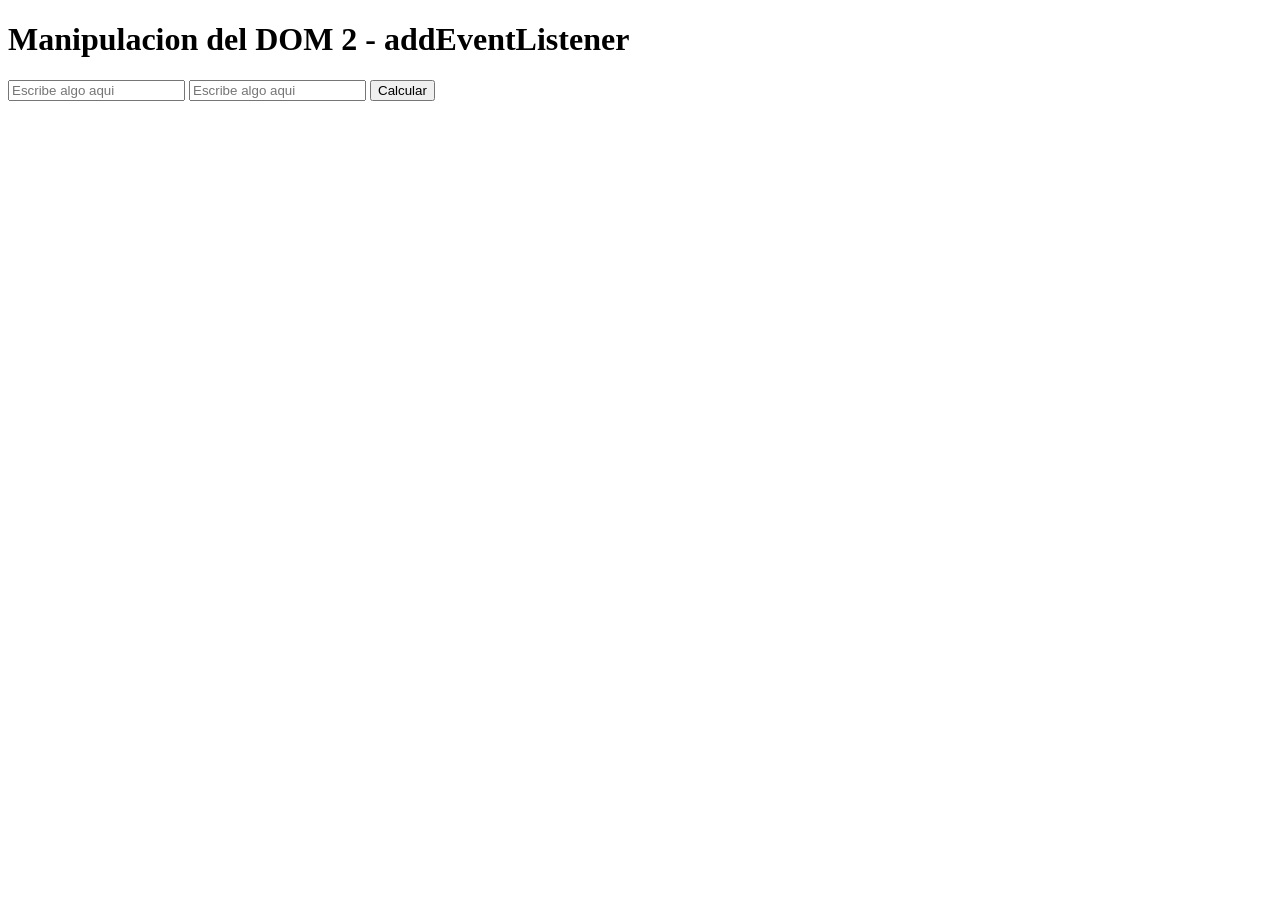
<file: addEventListener/index.html>
<!DOCTYPE html>
<html lang="es">
<head>
    <meta charset="UTF-8">
    <meta http-equiv="X-UA-Compatible" content="IE=edge">
    <meta name="viewport" content="width=device-width, initial-scale=1.0">
    <title>addEventListener</title>
</head>
<body>
    <h1>Manipulacion del DOM 2 - addEventListener</h1>
    <input id="calculo1" placeholder="Escribe algo aqui">
    <input id="calculo2" placeholder="Escribe algo aqui">
    <button id="btnCalcular">Calcular</button>
    <p id="result"></p>
    <script src="./main.js"></script>
</body>
</html>
</file>
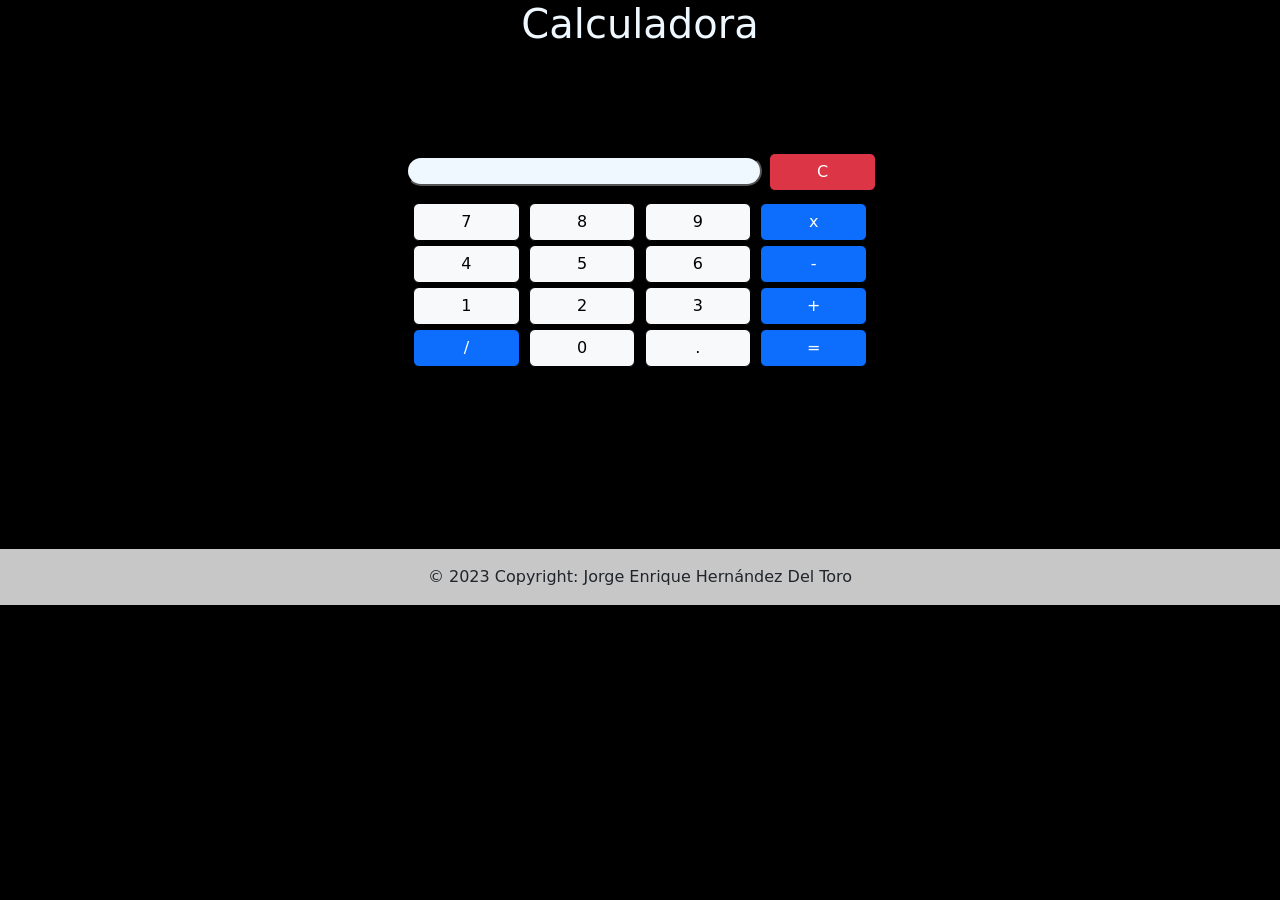
<file: calculator/index.html>
<!DOCTYPE html>
<html lang="es">
<head>
    <meta charset="UTF-8">
    <meta http-equiv="X-UA-Compatible" content="IE=edge">
    <meta name="viewport" content="width=device-width, initial-scale=1.0">
    <!--CSS bootstrap 5-->
    <link href="https://cdn.jsdelivr.net/npm/bootstrap@5.3.0-alpha1/dist/css/bootstrap.min.css" rel="stylesheet" integrity="sha384-GLhlTQ8iRABdZLl6O3oVMWSktQOp6b7In1Zl3/Jr59b6EGGoI1aFkw7cmDA6j6gD" crossorigin="anonymous">
    <link rel="stylesheet" type="text/css" href="./css.css" media="screen" />
    <link rel="shortcut icon" href="https://cdn.icon-icons.com/icons2/272/PNG/512/Calculator_30001.png">
    <title>Calculadora</title>
</head>
<body>
    <h1 class="titulo">Calculadora</h1>
    <div id="app" >
        <form name="calculator" class="cuerpo">
            <input class="resultado" type="textfield" name="ans" value="" autocomplete="off" readonly>
            <input id="boton7" type="reset" value="C" class="col-1 btn btn-danger"/>
            <br>
            <input id="boton7" type="button" value="7" class="col-1 btn btn-light" onclick="document.calculator.ans.value+='7'"/>
            <input id="boton8" type="button" value="8" class="col-1 btn btn-light" onclick="document.calculator.ans.value+='8'"/>
            <input id="boton9" type="button" value="9" class="col-1 btn btn-light" onclick="document.calculator.ans.value+='9'"/>
            <input id="botonMultiplicar" type="button" value="x" class="col-1 btn btn-primary" onclick="document.calculator.ans.value+='*'"/>
            <br>
            <input id="boton4" type="button" value="4" class="col-1 btn btn-light" onclick="document.calculator.ans.value+='4'"/>
            <input id="boton5" type="button" value="5" class="col-1 btn btn-light" onclick="document.calculator.ans.value+='5'"/>
            <input id="boton6" type="button" value="6" class="col-1 btn btn-light" onclick="document.calculator.ans.value+='6'"/>
            <input id="botonResta" type="button" value="-" class="col-1 btn btn-primary" onclick="document.calculator.ans.value+='-'"/>
            <br>
            <input id="boton1" type="button" value="1" class="col-1 btn btn-light" onclick="document.calculator.ans.value+='1'"/>
            <input id="boton2" type="button" value="2" class="col-1 btn btn-light" onclick="document.calculator.ans.value+='2'"/>
            <input id="boton3" type="button" value="3" class="col-1 btn btn-light" onclick="document.calculator.ans.value+='3'"/>
            <input id="botonSuma" type="button" value="+" class="col-1 btn btn-primary" onclick="document.calculator.ans.value+='+'"/>
            <br>
            <input id="botonDiv" type="button" value="/" class="col-1 btn btn-primary" onclick="document.calculator.ans.value+='/'"/>
            <input id="boton0" type="button" value="0" class="col-1 btn btn-light" onclick="document.calculator.ans.value+='0'"/>
            <input id="botonPunto" type="button" value="." class="col-1 btn btn-light" onclick="document.calculator.ans.value+='.'"/>
            <input id="botonIgual" type="button" value="=" class="col-1 btn btn-primary" onclick="document.calculator.ans.value=eval(document.calculator.ans.value)"/>
        </form>
    </div>
    <footer class="pie bg-light text-center text-lg-start">
        <!-- Copyright -->
        <div class="text-center p-3" style="background-color: rgba(0, 0, 0, 0.2);">
          © 2023 Copyright: Jorge Enrique Hernández Del Toro
        </div>
        <!-- Copyright -->
      </footer>
</body>
</html>
</file>
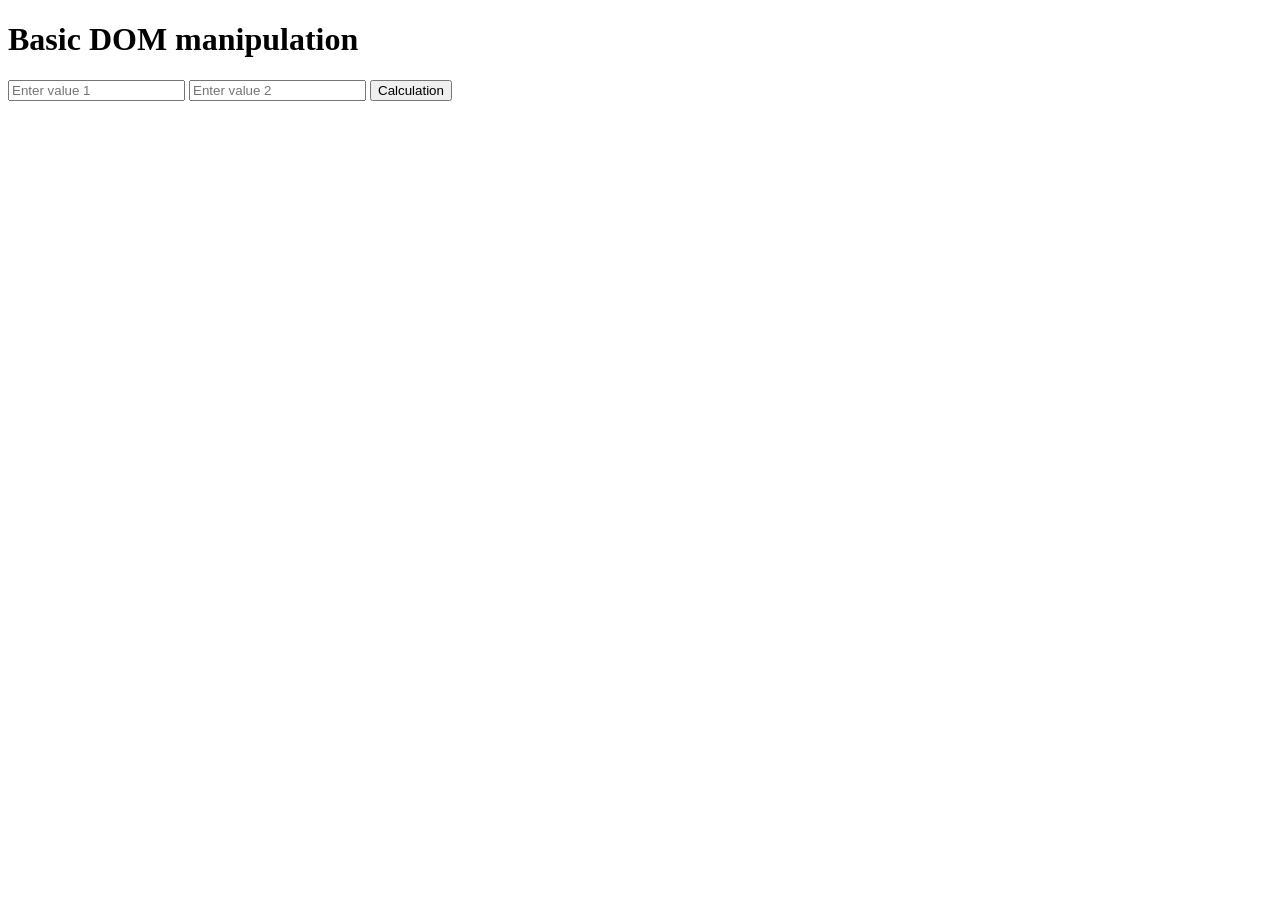
<file: listenHTML/listenHTML.html>
<!DOCTYPE html>
<html lang="en">
<head>
    <meta charset="UTF-8">
    <meta http-equiv="X-UA-Compatible" content="IE=edge">
    <meta name="viewport" content="width=device-width, initial-scale=1.0">
    <title>Listen HTML with JS</title>
</head>
<body>
    <h1>Basic DOM manipulation</h1>
    <!--With the function onchange we are going to listen if the input modify value-->
    <!--Example: onchange="console.log('This value changed')-->
    <input id="calculation1" placeholder="Enter value 1"/>
    <input id="calculation2" placeholder="Enter value 2"/>
    <!--With the function onclick we are going to listen if the button was press-->
    <!--And the function click will do the actions. in this case only did console.log();-->
    <!--Also we could to do a new function the JavaScript file and call it here-->
    <!--In this example, i created a new function in the JavaScript file and then call it here-->
    <button id="btnCalculation" onclick="btnPressed();">Calculation</button>
    <!--We are going to creat a paragraph, this paragraph is invisible, but when
    we will click on the button, we will can to watch the result of the sum-->
    <p id="result"></p>
    <script src="./listenHTML.js"></script>
</body>
</html>
</file>
<file: calculator/css.css>
.resultado{
    margin-top: 100px;
    margin-bottom: 15px;
    margin-left: 4px;
    padding-left: 150px;
    background-color: aliceblue;
    border-radius: 20px;
    border-color: black;
}
.cuerpo{
    text-align: center;
}
.btn{
    margin: 2px;
    border-color: black;
}
h1{
    text-align: center;
    color: aliceblue;
}
body{
    background-color: black;
    height: 500px;
    background-image: url("https://img.freepik.com/vector-gratis/fondo-matematicas_23-2148146269.jpg?w=996&t=st=1677442687~exp=1677443287~hmac=aef28a06624de3dfd27b090a84fa8df9f1031f2930d75d524e3969a8f6097380");
    background-repeat:no-repeat;
    background-position-x:center;
    background-position-y:center;
    background-size:80rem;
}
.pie{
    margin-top: 180px;
}
</file>
